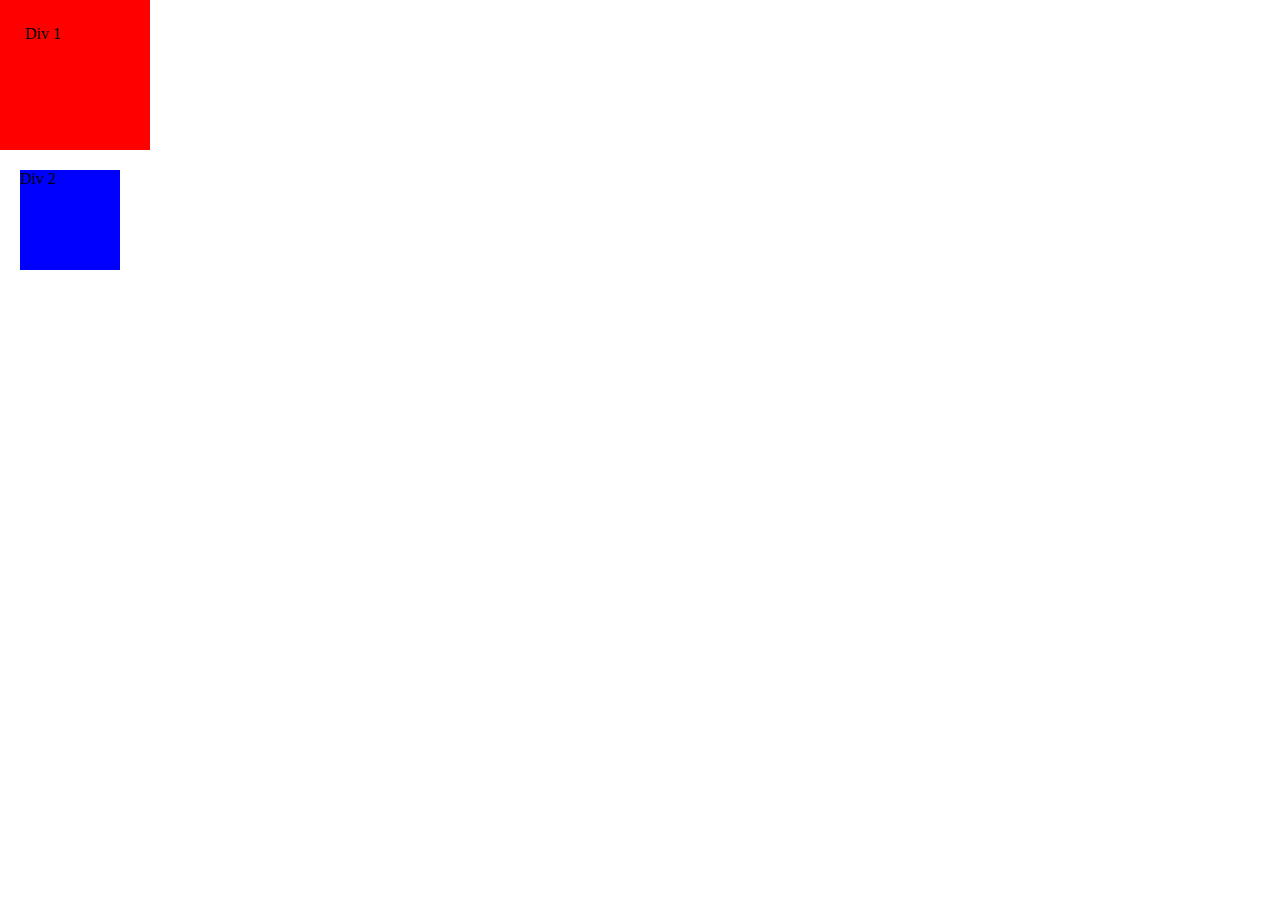
<file: difer.margin_padding.html>
<!doctype html>
<html>
<head>
<meta charset="utf-8">
<title>Margin e padding</title>

<style>
		*{ 
			margin:0; 
			padding:0;
		}
		#div1{
			background-color: red;
                        width: 100px;
			height: 100px;
			padding:25px;
		 /* Padding modifica apenas a distância do texto para as bordas, além disso aumenta o tamanho total da div: */
		}
		#div2{
			background-color: blue;
                        width: 100px;
			height: 100px;
			margin:20px;
			/* Margin altera as distâncias da div inteira: */
		}
	</style>

</head>

<body>
<!-- Qual a diferença entre a propriedade margin e a propriedade padding?
Dada uma div, margin é a "margem externa" e padding é a "margem interna". Veja a figura a seguir: -->

	 <div id="div1">Div 1</div>
	 <div id="div2">Div 2</div>
    	
        
</body>
</html>
</file>
